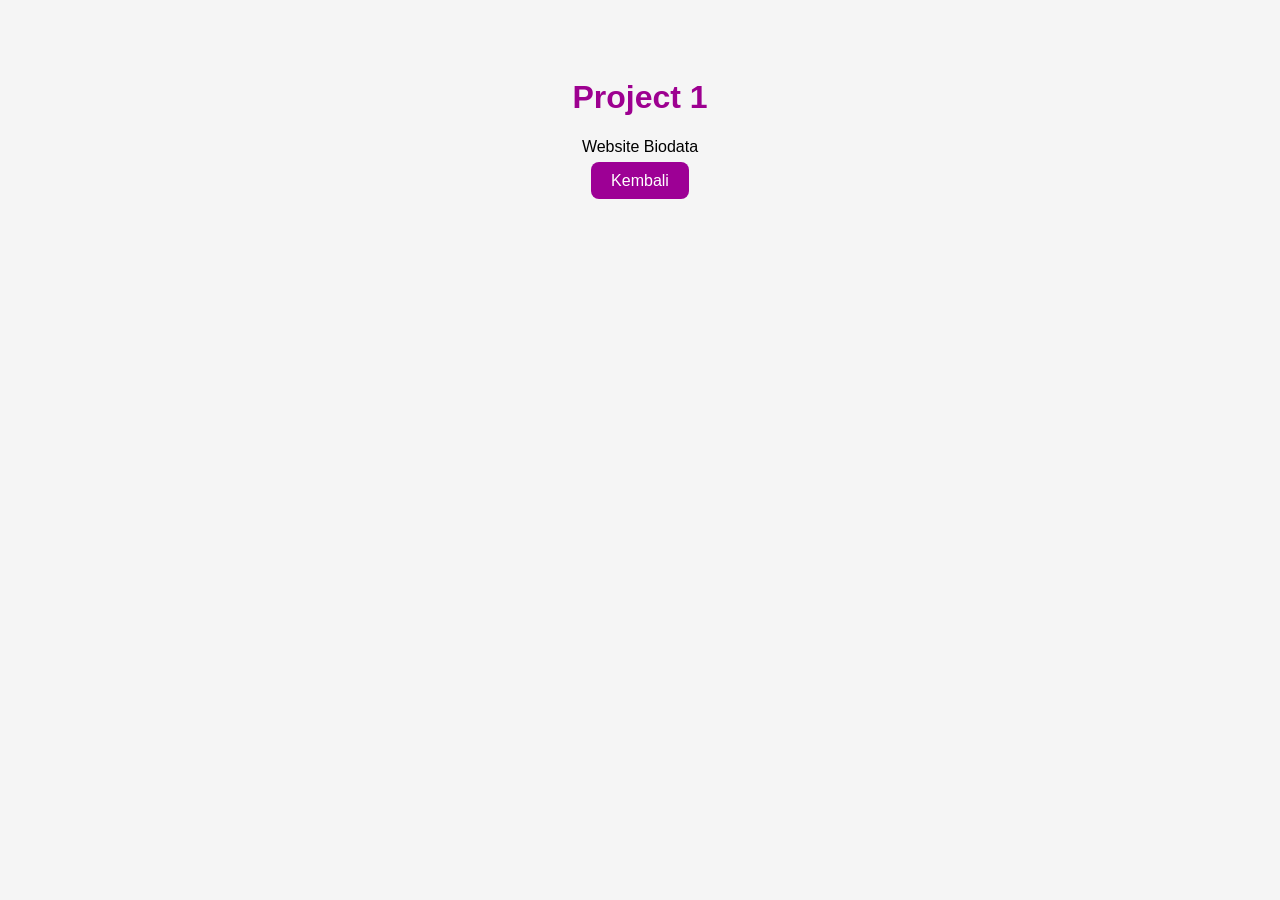
<file: project1.html>
<!DOCTYPE html>
<html lang="id">
<head>
  <meta charset="UTF-8">
  <title>Project 1</title>

  <style>
    body{
      font-family:Arial;
      text-align:center;
      padding:50px;
      background:#f5f5f5;
    }

    h1{
      color:#9d0090;
    }

    a{
      text-decoration:none;
      background:#9d0095;
      color:white;
      padding:10px 20px;
      border-radius:8px;
    }
  </style>
</head>
<body>

  <h1>Project 1</h1>
  <p>Website Biodata</p>

  <a href="index.html">Kembali</a>

</body>
</html>
</file>
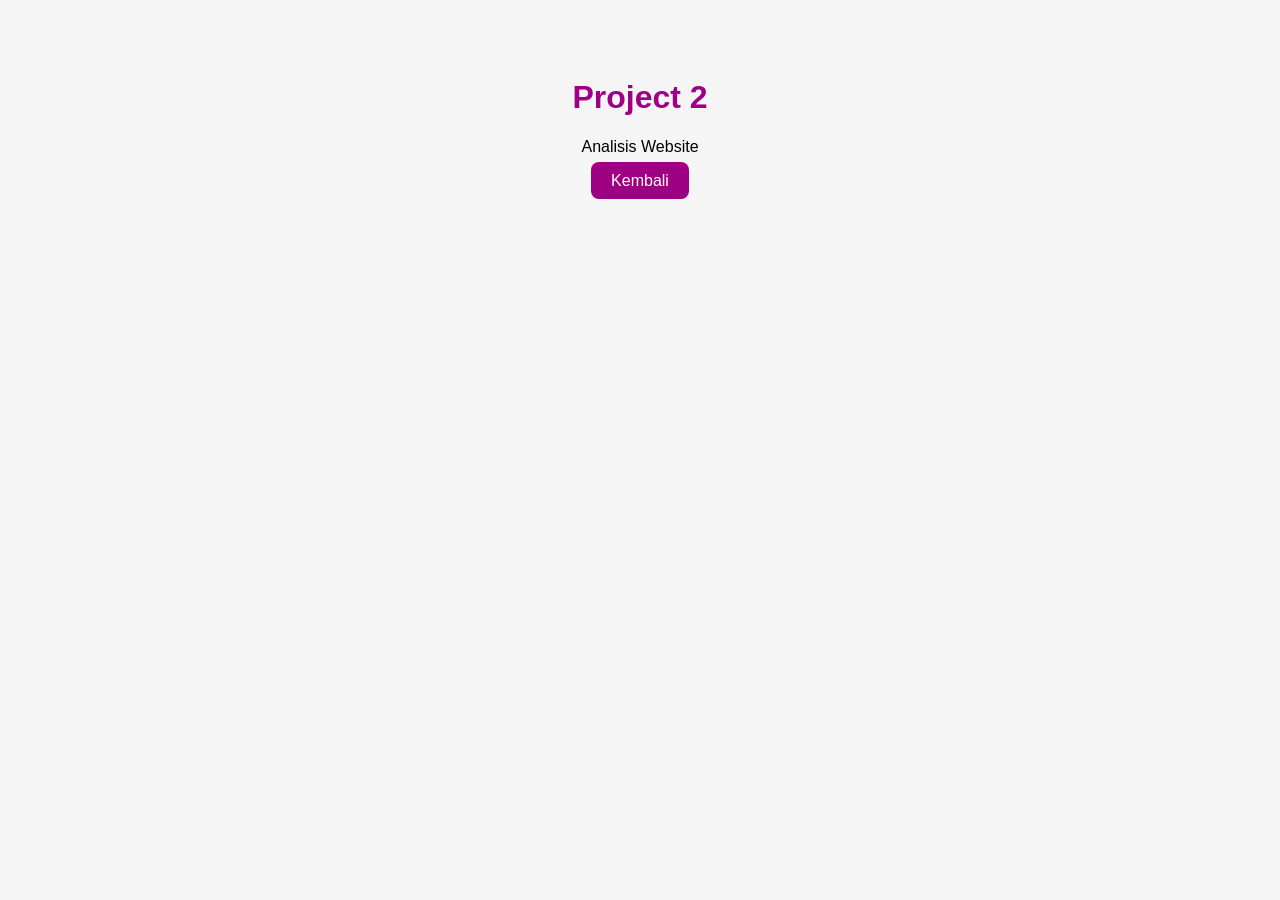
<file: project2.html>
<!DOCTYPE html>
<html lang="id">
<head>
  <meta charset="UTF-8">
  <title>Project 2</title>

  <style>
    body{
      font-family:Arial;
      text-align:center;
      padding:50px;
      background:#f5f5f5;
    }

    h1{
      color:#9d0086;
    }

    a{
      text-decoration:none;
      background:#9d0083;
      color:white;
      padding:10px 20px;
      border-radius:8px;
    }
  </style>
</head>
<body>

  <h1>Project 2</h1>
  <p>Analisis Website</p>

  <a href="index.html">Kembali</a>

</body>
</html>
</file>
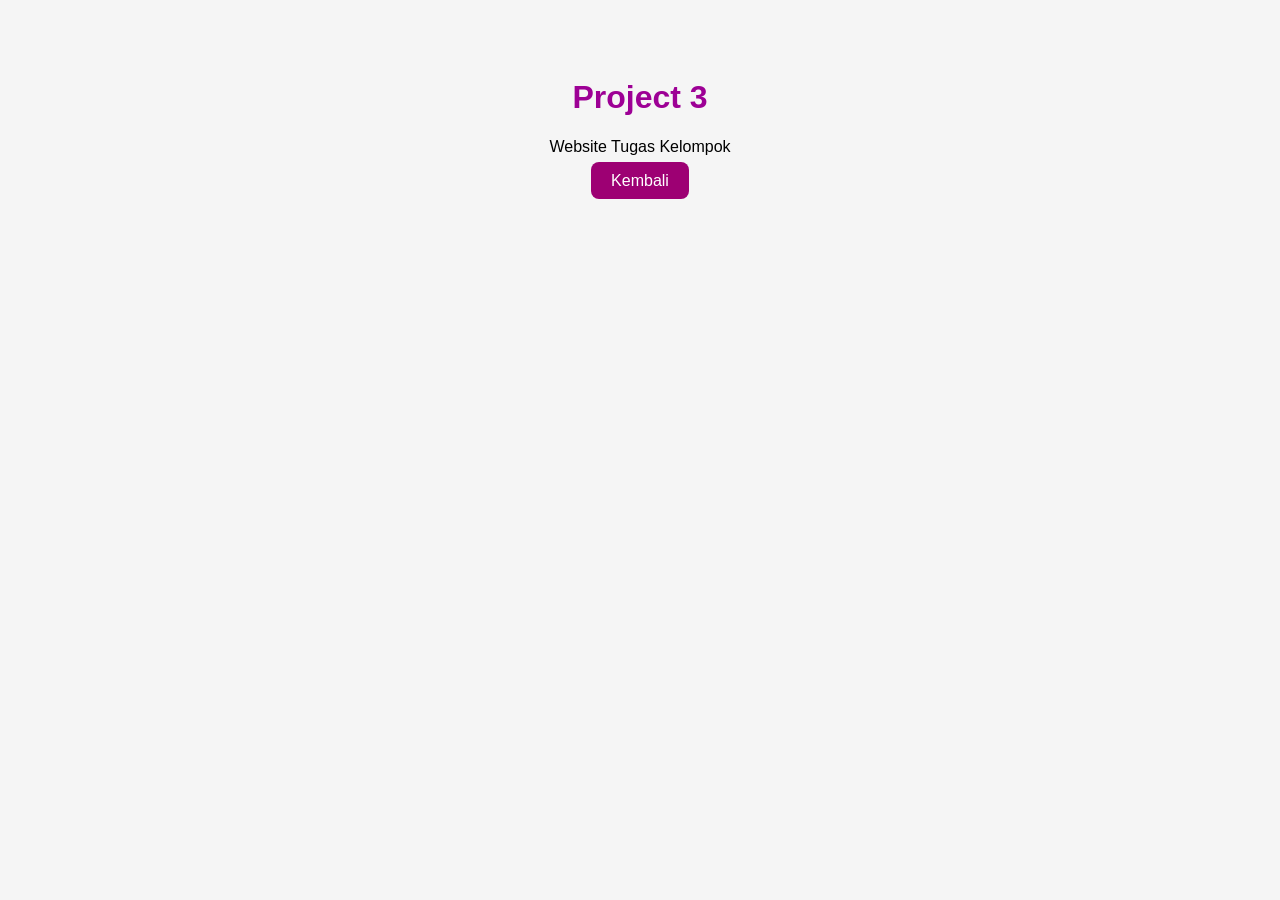
<file: project3.html>
<!DOCTYPE html>
<html lang="id">
<head>
  <meta charset="UTF-8">
  <title>Project 3</title>

  <style>
    body{
      font-family:Arial;
      text-align:center;
      padding:50px;
      background:#f5f5f5;
    }

    h1{
      color:#9d0095;
    }

    a{
      text-decoration:none;
      background:#9d0073;
      color:white;
      padding:10px 20px;
      border-radius:8px;
    }
  </style>
</head>
<body>

  <h1>Project 3</h1>
  <p>Website Tugas Kelompok</p>

  <a href="index.html">Kembali</a>

</body>
</html>
</file>
